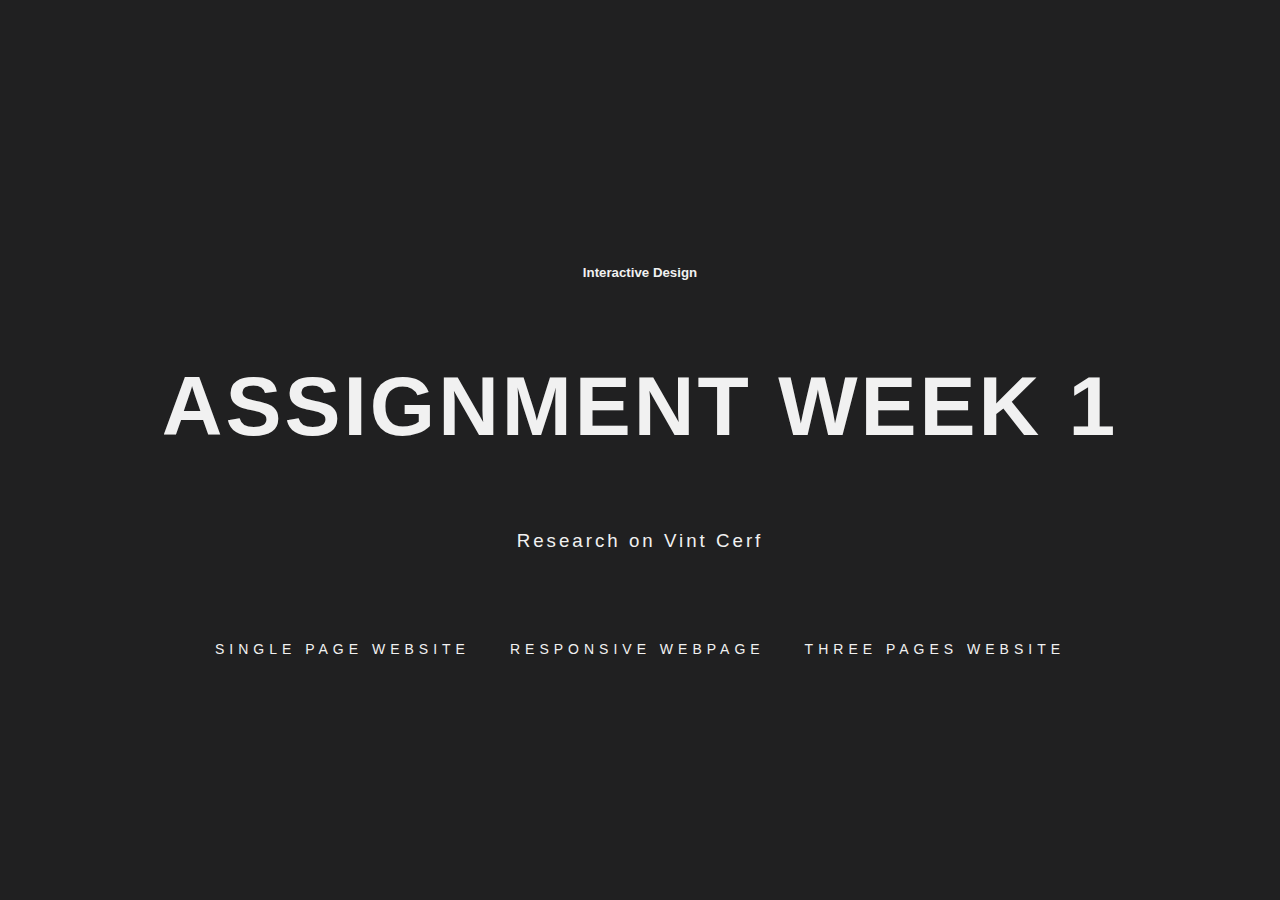
<file: index.html>
<!DOCTYPE html>
<html lang="en">
  <head>
    <meta charset="UTF-8" />
    <meta http-equiv="X-UA-Compatible" content="IE=edge" />
    <meta name="viewport" content="width=, initial-scale=1.0" />
    <title>Assignment 1</title>
    <link rel="stylesheet" href="style.css" />
  </head>
  <body>
    <header>
      <h5 style="text-align: center">Interactive Design</h5>
      <h1>Assignment Week 1</h1>
      <h3 style="text-align: center">Research on Vint Cerf</h3>

      <nav>
        <a href="assignment_part_1">Single Page Website</a>
        <a href="assignment_part_2"> Responsive Webpage</a>
        <a href="assignment_part_3">Three pages Website</a>
      </nav>
    </header>
  </body>
</html>
</file>
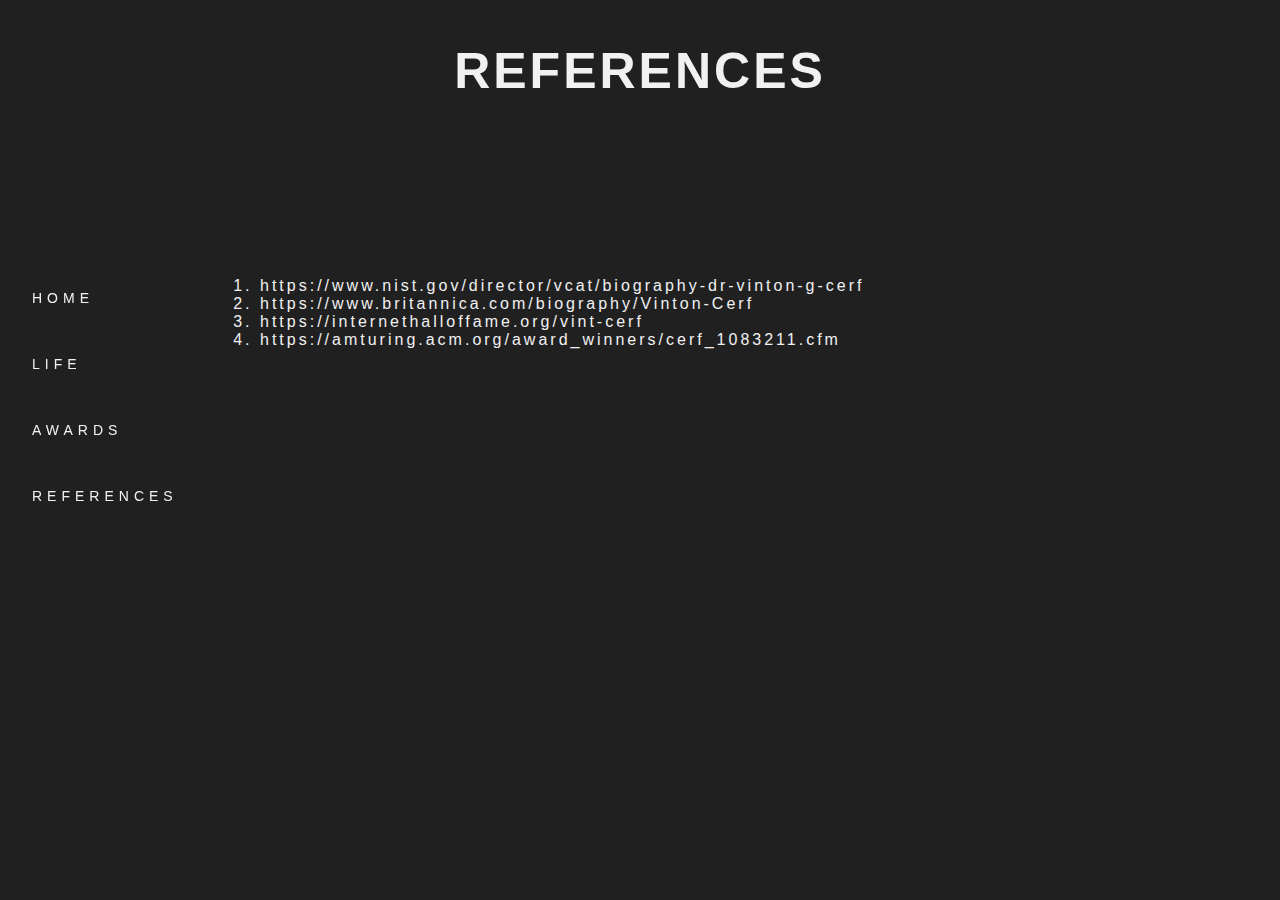
<file: assignment_part_3/references/index.html>
<!DOCTYPE html>
<html lang="en">
  <head>
    <meta charset="UTF-8" />
    <meta http-equiv="X-UA-Compatible" content="IE=edge" />
    <meta name="viewport" content="width=device-width, initial-scale=1.0" />
    <title>References</title>
    <link rel="stylesheet" href="../style.css" />
  </head>
  <body>
    <main class="references">
      <div class="navbar">
        <a href="../">Home</a>
        <a href="../life">Life</a>
        <a href="../awards">Awards</a>
        <a href="../references">References</a>
      </div>

      <div class="header">
        <h2>References</h2>
      </div>

      <div class="list">
        <ol>
          <li>
            <a
              href="https://www.nist.gov/director/vcat/biography-dr-vinton-g-cerf"
              target="_blank"
              >https://www.nist.gov/director/vcat/biography-dr-vinton-g-cerf</a
            >
          </li>
          <li>
            <a
              href="https://www.britannica.com/biography/Vinton-Cerf"
              target="_blank"
              >https://www.britannica.com/biography/Vinton-Cerf</a
            >
          </li>
          <li>
            <a href="https://internethalloffame.org/vint-cerf" target="_blank"
              >https://internethalloffame.org/vint-cerf</a
            >
          </li>
          <li>
            <a
              href="https://amturing.acm.org/award_winners/cerf_1083211.cfm"
              target="_blank"
              >https://amturing.acm.org/award_winners/cerf_1083211.cfm</a
            >
          </li>
        </ol>
      </div>
    </main>
  </body>
</html>
</file>
<file: style.css>
* {
  box-sizing: border-box;
}

html {
  font-size: 10px; /* 1rem = 10px */
  scroll-behavior: smooth;
}

body {
  margin: 0 auto;
  background: #202021;
  color: #f1f1f1;
  font-size: 1.6rem;
  font-family: "Poppins", sans-serif;
}

a {
  text-decoration: none;
  color: inherit;
}

a:hover {
  color: #0097c9;
  transition: 0.3s ease-in-out;
  cursor: pointer;
}

header {
  height: 100vh;
  display: grid;
  place-content: center;
  word-break: break-all;
  width: 80%;
  margin: 0 auto;
  text-align: center;
}

header h1 {
  font-size: 5rem;
  letter-spacing: 0.3rem;
  text-transform: uppercase;
}

header h3 {
  font-weight: 100;
  letter-spacing: 0.3rem;
}

nav {
  display: flex;
  flex-direction: column;
  row-gap: 2rem;
  margin: 3rem auto 0 auto;
  text-transform: uppercase;
  letter-spacing: 0.5rem;
  font-size: 1.4rem;
}

@media screen and (min-width: 1200px) {
  header h1 {
    font-size: 8.4rem;
  }

  nav {
    margin-top: 7rem;
    flex-direction: row;
    column-gap: 4rem;
  }
}
</file>
<file: assignment_part_3/style.css>
* {
  box-sizing: border-box;
}

html {
  font-size: 10px; /* 1rem = 10px */
  scroll-behavior: smooth;
}

body {
  margin: 0 auto;
  background: #202021;
  color: #f1f1f1;
  font-size: 1.6rem;
  font-family: "Poppins", sans-serif;
  display: grid;
}

a {
  text-decoration: none;
  color: inherit;
}

a:hover {
  color: #0097c9;
  transition: 0.3s ease-in-out;
  cursor: pointer;
}

header {
  position: relative;
  height: 100vh;
  display: grid;
  place-content: center;
}

header img {
  width: 100%;
  height: 100%;
  object-fit: cover;
  position: absolute;
  top: 0;
  opacity: 0.4;
  z-index: -10;
}

header div {
  position: relative;
  text-align: center;
}

header h1 {
  font-size: 8.4rem;
  letter-spacing: 0.3rem;
  text-transform: uppercase;
}

header h3 {
  margin: 0;
  font-weight: 100;
  letter-spacing: 0.3rem;
}

nav {
  display: flex;
  justify-content: center;
  column-gap: 7rem;
  padding: 3rem 0;
  margin-top: 13rem;
  text-transform: uppercase;
  letter-spacing: 0.5rem;
  font-size: 1.4rem;
}

main {
  display: grid;
  gap: 20px;
  grid-template-areas:
    "navbar"
    "header"
    "timeline";
  width: 85%;
  margin: 0 auto;
}

main .navbar {
  padding: 2rem 0;
  grid-area: navbar;
  display: flex;
  justify-content: space-between;
  text-transform: uppercase;
  letter-spacing: 0.5rem;
  font-size: 1.4rem;
}

main .header {
  grid-area: header;
}

main #timeline {
  grid-area: timeline;
}

main .sidebar {
  display: none;
}

main.references {
  min-height: unset;
}

main.references .list {
  grid-area: timeline;
  margin-top: 10rem;
  word-wrap: break-word;
  letter-spacing: 0.3rem;
}

main .sidebar img {
  filter: grayscale(100%);
}

@media (min-width: 960px) {
  main {
    width: 95%;
    grid-template-columns: 1fr 5fr 1fr;
    grid-template-areas:
      "header  header header"
      "navbar timeline sidebar";
    min-height: 100vh;
  }

  main .navbar {
    flex-direction: column;
    justify-content: unset;
    gap: 5rem;
    position: fixed;
    top: 30%;
  }

  main .sidebar {
    grid-area: sidebar;
    top: 50%;
    display: flex;
    flex-direction: column;
    gap: 3rem;
  }
}

main h2 {
  text-align: center;
  text-transform: uppercase;
  letter-spacing: 0.3rem;
  font-size: 5rem;
}

.section {
  min-height: calc(100vh - 10rem);
}

.section img {
  grid-area: image;
  padding-left: 2rem;
}

footer {
  background: #0097c9;
  position: fixed;
  bottom: 0;
  width: 100%;
  text-align: center;
  font-size: 1rem;
}

::-webkit-scrollbar:horizontal {
  height: 8px;
  background-color: red;
}
::-webkit-scrollbar-thumb:horizontal {
  background: #000;
  border-radius: 10px;
}

@-webkit-keyframes bounce {
  0%,
  100% {
    top: 0;
  }
  30% {
    top: 10px;
  }
  50% {
    top: 0px;
  }
  80% {
    top: 10px;
  }
}
@-moz-keyframes bounce {
  0%,
  100% {
    top: 0;
  }
  30% {
    top: 10px;
  }
  50% {
    top: 0px;
  }
  80% {
    top: 10px;
  }
}
@keyframes bounce {
  0%,
  100% {
    top: 0;
  }
  30% {
    top: 10px;
  }
  50% {
    top: 0px;
  }
  80% {
    top: 10px;
  }
}
button {
  font-family: "Poppins", sans-serif;
}
#bouncing-button {
  margin-top: 10rem;
  margin-bottom: 2rem;
  position: relative;
  color: inherit;
  border: none;
  background-color: inherit;
  font-size: 3em;
  z-index: 10;
  animation: bounce 2s infinite ease-in-out;
  -webkit-animation: bounce 2s infinite ease-in-out;
  -moz-animation: bounce 2s infinite ease-in-out;
}

#bouncing-button:hover {
  opacity: 0.7;
  color: #333333;
  transition: 0.3s;
}

/* TIMELINE */
#timeline {
  display: flex;
  margin: 0 auto;
  flex-wrap: wrap;
  flex-direction: column;
  position: relative;
}

#timeline:before {
  position: absolute;
  left: 50%;
  width: 2px;
  height: 100%;
  margin-left: -1px;
  content: "";
  background: rgba(255, 255, 255, 0.07);
}

.timeline-entry {
  padding: 20px 0;
  width: calc(50% - 2rem);
  position: relative;
  flex-wrap: wrap;
}

.timeline-entry:first-child {
  margin-top: 7rem;
}

.timeline-entry:last-child {
  margin-bottom: 7rem;
}

.timeline-entry h3 {
  filter: blur(3px);
  font-weight: normal;
  font-size: 66px;
  margin: -10px 0 0 0;
  transition: 0.4s;
  padding: 0 10px;
  font-family: "Pathway Gothic One", sans-serif;
  color: #fff;
}

.timeline-entry p {
  font-family: Cardo;
  margin: 0;
  color: rgba(255, 255, 255, 0.7);
  line-height: 2.5rem;
  padding: 0 10px;
}

.timeline-entry .different {
  font-size: 1.2rem;
  opacity: 0.5;
}

.timeline-entry:before {
  content: "";
  background: #0097c9;
  width: 0.1rem;
  height: 2rem;
  transform: rotate(90deg);
  position: absolute;
  top: 4rem;
  right: -1rem;
}

.timeline-entry:nth-child(even):before {
  left: -1rem;
}

.timeline-entry:nth-child(odd) {
  text-align: right;
}

.timeline-entry:nth-child(even) {
  align-self: flex-end;
}

cite {
  font-family: Cardo;
  color: rgba(255, 255, 255, 0.7);
  letter-spacing: 0.2rem;
}

.images {
  height: 250px;
  display: flex;
  filter: grayscale(100%);
  overflow-x: hidden;
  margin-bottom: 10rem;
}

#finishing-quote {
  width: 500px;
  margin: 0 auto 10rem auto;
  text-align: center;
}

footer {
  background: #0097c9cf;
  width: 100%;
  text-align: center;
  font-size: 1rem;
  padding: 0.3rem 0;
  position: relative;
}

footer:before {
  position: absolute;
  left: 50%;
  width: 2px;
  height: 30rem;
  margin-left: -1px;
  top: -30rem;
  content: "";
  background: rgba(255, 255, 255, 0.07);
  z-index: -10;
}

/* MEDIA QUERIES */
@media only screen and (max-width: 1200px) {
  #timeline {
    max-width: 80%;
  }
}

@media only screen and (max-width: 960px) {
  header div {
    width: 80%;
    margin: 0 auto;
  }
}

@media only screen and (max-width: 767px) {
  #timeline {
    max-width: unset;
  }
  #timeline:before {
    left: 40px;
  }
  .timeline-entry {
    width: 100%;
    padding: 0 30px 50px 80px;
  }

  .timeline-entry:nth-child(odd) {
    text-align: left;
  }
  .timeline-entry:before {
    left: 50px !important;
    top: 2.5rem;
  }

  blockquote {
    margin-block-start: 10px;
    margin-block-end: 10px;
    margin-inline-start: 10px;
    margin-inline-end: 10px;
  }

  .images {
    flex-direction: column;
    height: unset;
    gap: 2rem;
    width: 100%;
  }

  .images img {
    margin: 0 auto;
    width: 250px;
    height: 200px;
    object-fit: cover;
    object-position: top;
  }

  #finishing-quote {
    width: 70%;
  }

  footer:before {
    height: 137rem;
    top: -137rem;
    left: 4rem;
  }
}
</file>
